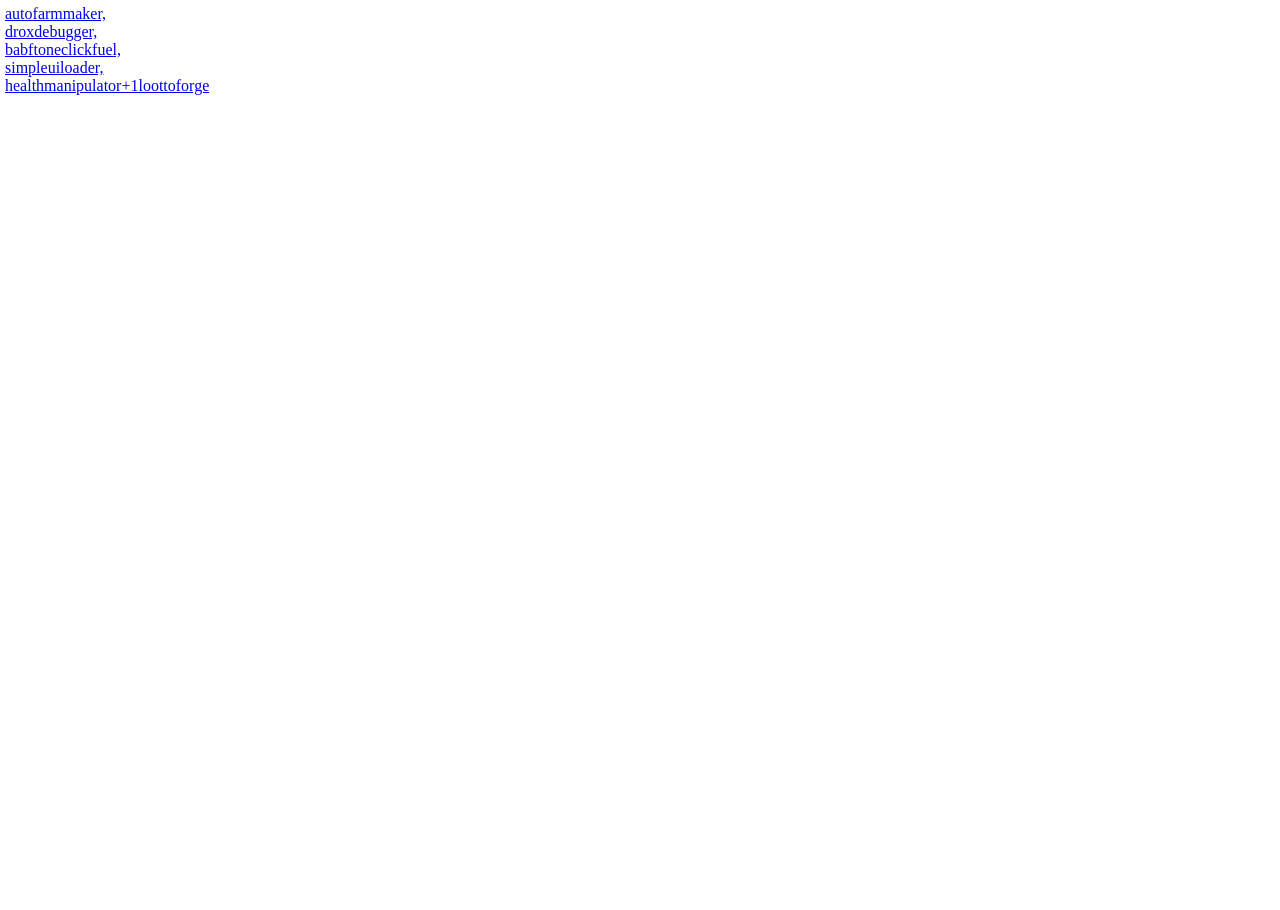
<file: public/index.html>
<!DOCTYPE html>
<html>
  <head>
    <title>DROX FOR EVER</title>
    <style>
      body {
        margin: 5px;
        height: 100vh;
        display: flex;
        flex-direction: column;
      }
    </style>
  </head>
  <body>
    <a href="/main/autofarmmaker.html">autofarmmaker,</a>
    <a href="/main/droxdebugger.html">droxdebugger,</a>
    <a href="/main/babftoneclickfuel.html">babftoneclickfuel,</a>
    <a href="/main/simpleuiloader.html">simpleuiloader,</a>
    <a href="/main/healthmanipulatorloottoforge.html">healthmanipulator+1loottoforge</a>
    <script async src="https://pagead2.googlesyndication.com/pagead/js/adsbygoogle.js?client=ca-pub-5114281485357262"
     crossorigin="anonymous"></script>
  </body>
</html>
</file>
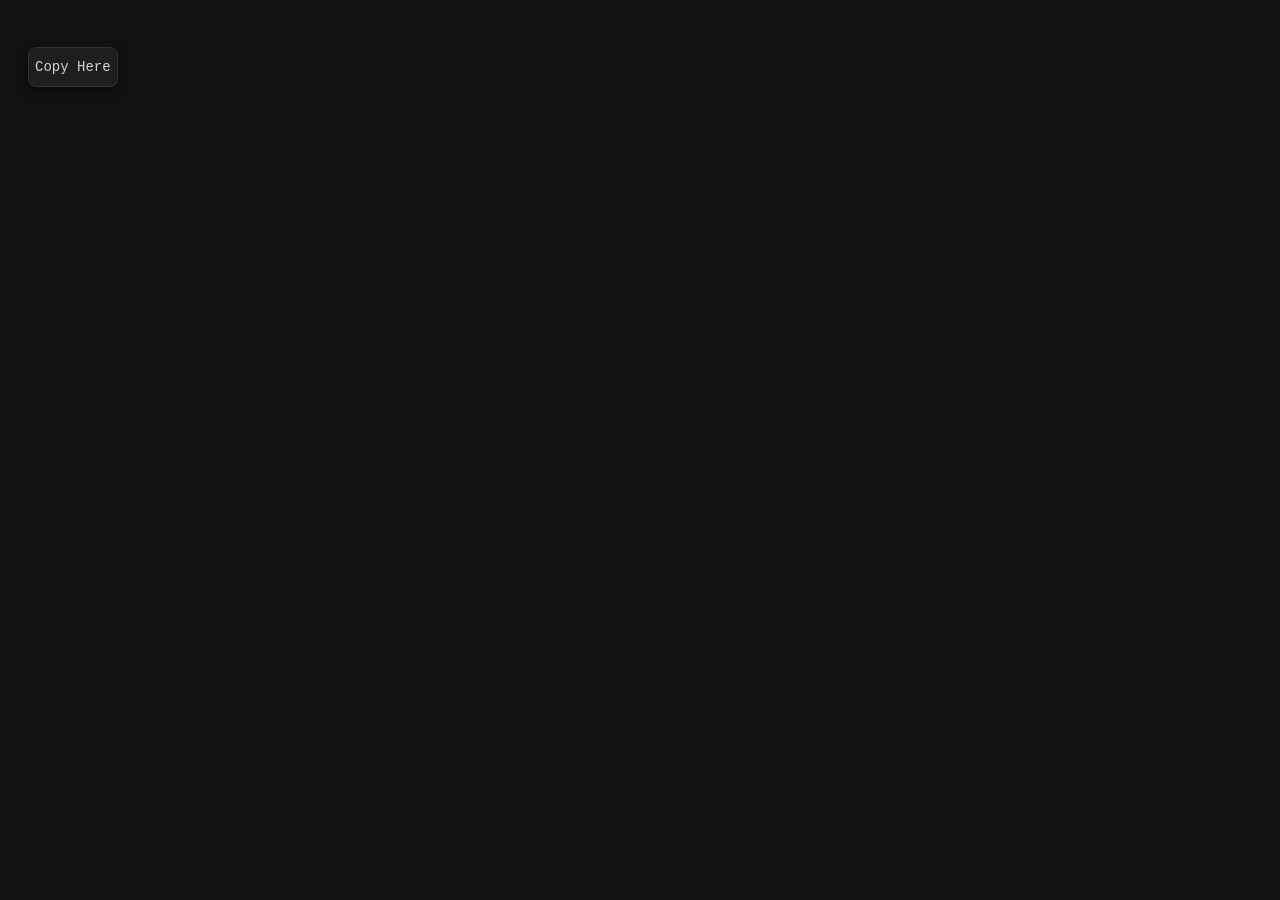
<file: Copy.html>
<!DOCTYPE html>
<html>
<head>
  <title>AutoFarmMaker</title>
  <link rel="stylesheet" href="CopyPage.css">
</head>
<body>
  <h3 class="title"></h3>
  <button id="clipboardbtn" class="clipboard">Copy Here</button>
  <div class="script-place"><span class="description"></span></div>
  <script>
    let TextScript = `-- READ THISSSSSS👇
-- !! WAIT FOR THE GAME TO LOAD BEFORE USE TO PREVENT TC TRIGGER RESIZE ERROR !!
local Players = game:GetService("Players")

local success, TC = pcall(function()
	return workspace:WaitForChild("BoatStages", 5)
		:WaitForChild("NormalStages", 5)
		:WaitForChild("TheEnd", 5)
		:WaitForChild("GoldenChest", 5)
		:WaitForChild("Trigger", 5)
end)

if success and TC and TC:IsA("BasePart") then
	TC.Size = Vector3.new(2048, 2048, 2048)
	print("Drox: Success!!")
else
	warn("Drox: Error!")
end

for i = 1, 5 do
	local path = Instance.new("Part")
	path.Size = Vector3.new(150, 1, 2048)
	path.Position = Vector3.new(-61.659915924072266, 48.61494445800781, 1700 + (i - 0.5) * 2048)
	path.CanCollide = true
	path.Anchored = true
	path.AssemblyLinearVelocity = Vector3.new(0, 0, 199)
	path.Parent = workspace
end

local SpawnPart = Instance.new("Part")
SpawnPart.Size = Vector3.new(2048, 1, 2048)
SpawnPart.Position = Vector3.new(-61.659915924072266, -10, 150)
SpawnPart.Anchored = true
SpawnPart.CanCollide = false
SpawnPart.CanTouch = true
SpawnPart.Parent = workspace

local SpawnPos = Vector3.new(-61.659915924072266, 49.61494445800781, 691.8390502929688) 
local de = {}

SpawnPart.Touched:Connect(function(hit)
	local character = hit:FindFirstAncestorOfClass("Model")
	if not character then return end

	local humanoid = character:FindFirstChildOfClass("Humanoid")
	if not humanoid or humanoid.Health <= 0 then return end -- Ignore dead characters

	local player = Players:GetPlayerFromCharacter(character)

	if player and not de[player] then
		de[player] = true
		
		pcall(function()
			character:PivotTo(CFrame.new(SpawnPos + Vector3.new(0, 3, 0)))
		end)
		
		task.wait(0.5)
		de[player] = nil
	end
end)`;

    function copyToClipboard() {
      navigator.clipboard.writeText(TextScript);
    }

    document.getElementById('clipboardbtn').addEventListener('click', () => copyToClipboard());
  </script>
</body>
</html>
</file>
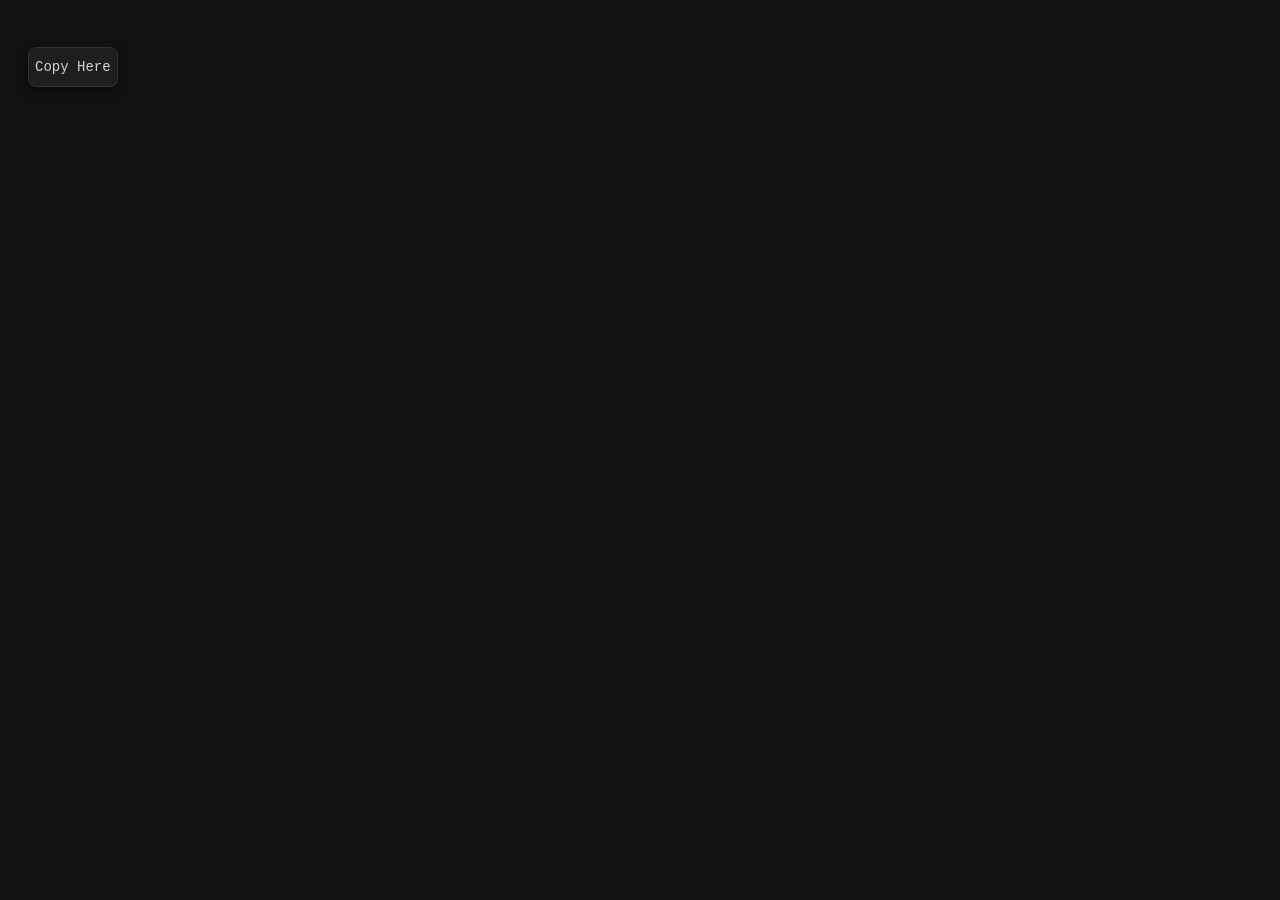
<file: public/main/script/autofarmmaker.html>
<!DOCTYPE html>
<html>
<head>
  <title>AutoFarmMaker</title>
  <link rel="stylesheet" href="z999.css">
</head>
<body>
  <h3 class="title"></h3>
  <button id="clipboardbtn" class="clipboard">Copy Here</button>
  <div class="script-place"><span class="description"></span></div>
  <script>
    let TextScript = `-- READ THISSSSSS👇
-- !! WAIT FOR THE GAME TO LOAD BEFORE USE TO PREVENT TC TRIGGER RESIZE ERROR !!
local Players = game:GetService("Players")

local success, TC = pcall(function()
	return workspace:WaitForChild("BoatStages", 5)
		:WaitForChild("NormalStages", 5)
		:WaitForChild("TheEnd", 5)
		:WaitForChild("GoldenChest", 5)
		:WaitForChild("Trigger", 5)
end)

if success and TC and TC:IsA("BasePart") then
	TC.Size = Vector3.new(2048, 2048, 2048)
	print("Drox: Success!!")
else
	warn("Drox: Error!")
end

for i = 1, 5 do
	local path = Instance.new("Part")
	path.Size = Vector3.new(150, 1, 2048)
	path.Position = Vector3.new(-61.659915924072266, 48.61494445800781, 1700 + (i - 0.5) * 2048)
	path.CanCollide = true
	path.Anchored = true
	path.AssemblyLinearVelocity = Vector3.new(0, 0, 199)
	path.Parent = workspace
end

local SpawnPart = Instance.new("Part")
SpawnPart.Size = Vector3.new(2048, 1, 2048)
SpawnPart.Position = Vector3.new(-61.659915924072266, -10, 150)
SpawnPart.Anchored = true
SpawnPart.CanCollide = false
SpawnPart.CanTouch = true
SpawnPart.Parent = workspace

local SpawnPos = Vector3.new(-61.659915924072266, 49.61494445800781, 691.8390502929688) 
local de = {}

SpawnPart.Touched:Connect(function(hit)
	local character = hit:FindFirstAncestorOfClass("Model")
	if not character then return end

	local humanoid = character:FindFirstChildOfClass("Humanoid")
	if not humanoid or humanoid.Health <= 0 then return end -- Ignore dead characters

	local player = Players:GetPlayerFromCharacter(character)

	if player and not de[player] then
		de[player] = true
		
		pcall(function()
			character:PivotTo(CFrame.new(SpawnPos + Vector3.new(0, 3, 0)))
		end)
		
		task.wait(0.5)
		de[player] = nil
	end
end)`;

    function copyToClipboard() {
      navigator.clipboard.writeText(TextScript);
    }

    document.getElementById('clipboardbtn').addEventListener('click', () => copyToClipboard());
  </script>
</body>
</html>
</file>
<file: CopyPage.css>
body {
  
    background-color: #121212;
    color: #e0e0e0;
    font-family: 'Segoe UI', Tahoma, Geneva, Verdana, sans-serif;
    padding: 20px;
}

.title {
    margin-bottom: 10px;
    color: #4fc3f7;
}

.clipboard {
  justify-content: center;
  color: #d4d4d4;
  background-color: #1e1e1e;
  border: 1px solid #333;
  border-radius: 8px;
  box-shadow: 0 4px 10px rgba(0,0,0,0.5);
  min-height: 40px;
  max-height: 80px;
  font-family: 'Consolas', 'Courier New', Courier, monospace;
  font-size: 14px;
  transition: all 0.1s ease;
}
.clipboard:hover {
  user-select: none;
  justify-content: center;
  color: #d4d4d4;
  background-color: #858585;
  border: 1px solid #333;
  border-radius: 8px;
  box-shadow: 0 4px 10px rgba(0,0,0,0.5);
  min-height: 40px;
  max-height: 80px;
  font-family: 'Consolas', 'Courier New', Courier, monospace;
  font-size: 14px;
}
</file>
<file: public/main/script/z999.css>
body {
  
    background-color: #121212;
    color: #e0e0e0;
    font-family: 'Segoe UI', Tahoma, Geneva, Verdana, sans-serif;
    padding: 20px;
}

.title {
    margin-bottom: 10px;
    color: #4fc3f7;
}

.clipboard {
  justify-content: center;
  color: #d4d4d4;
  background-color: #1e1e1e;
  border: 1px solid #333;
  border-radius: 8px;
  box-shadow: 0 4px 10px rgba(0,0,0,0.5);
  min-height: 40px;
  max-height: 80px;
  font-family: 'Consolas', 'Courier New', Courier, monospace;
  font-size: 14px;
  transition: all 0.1s ease;
}
.clipboard:hover {
  user-select: none;
  justify-content: center;
  color: #d4d4d4;
  background-color: #858585;
  border: 1px solid #333;
  border-radius: 8px;
  box-shadow: 0 4px 10px rgba(0,0,0,0.5);
  min-height: 40px;
  max-height: 80px;
  font-family: 'Consolas', 'Courier New', Courier, monospace;
  font-size: 14px;
}
</file>
